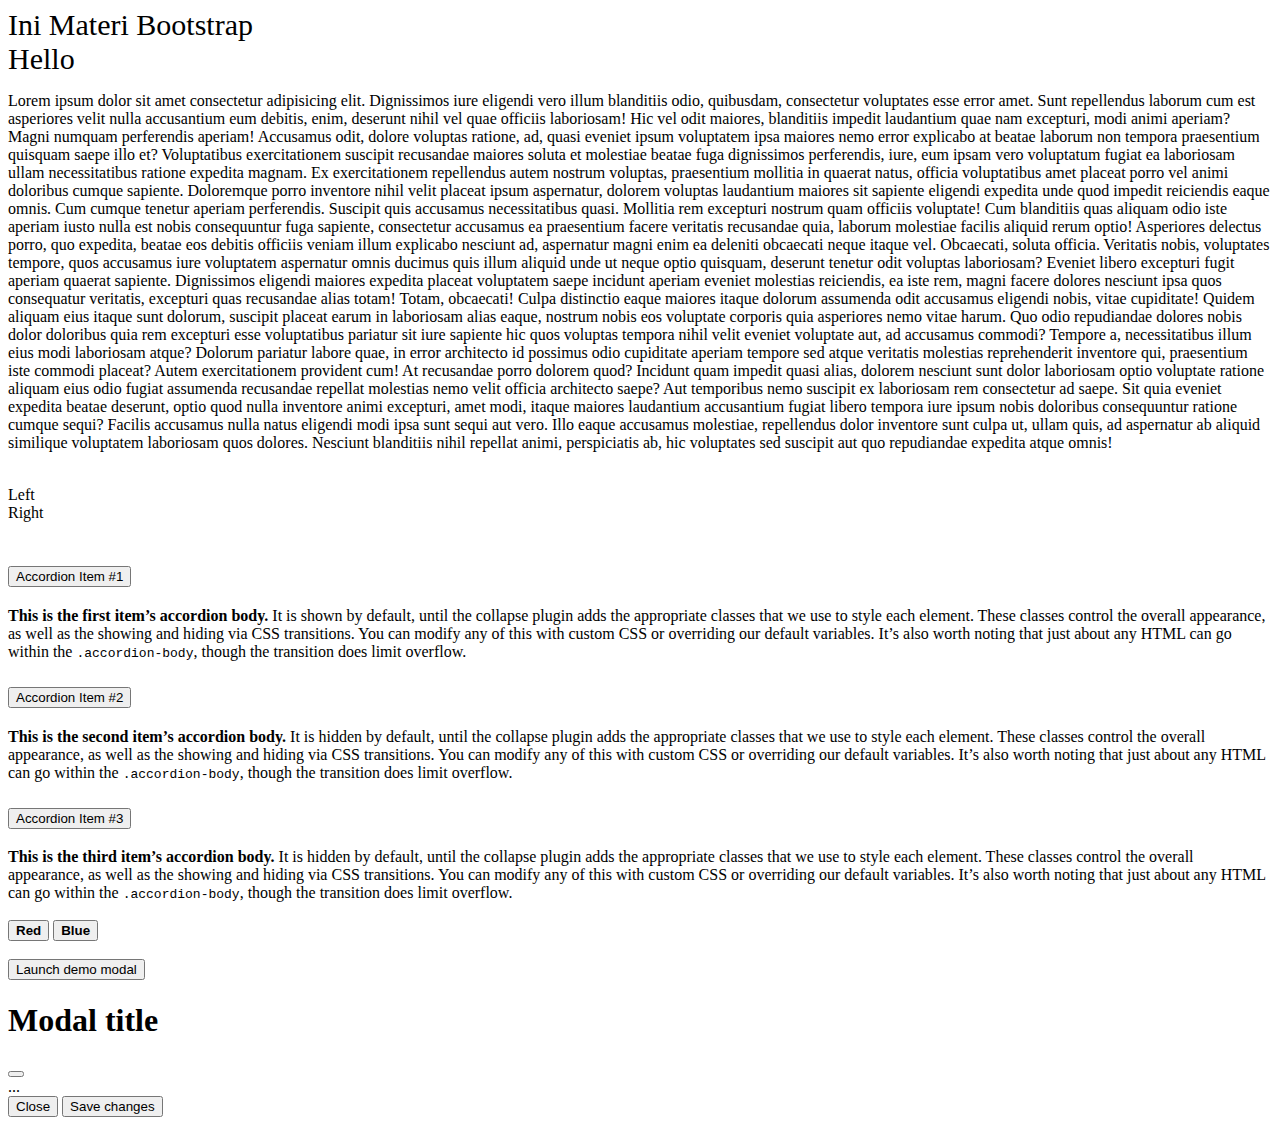
<file: Bootstrap/index.html>
<!DOCTYPE html>
<html lang="en">
  <head>
    <meta charset="UTF-8" />
    <meta name="viewport" content="width=device-width, initial-scale=1.0" />
    <title>Bootstrap</title>
    <link
      href="https://cdn.jsdelivr.net/npm/bootstrap@5.3.6/dist/css/bootstrap.min.css"
      rel="stylesheet"
      integrity="sha384-4Q6Gf2aSP4eDXB8Miphtr37CMZZQ5oXLH2yaXMJ2w8e2ZtHTl7GptT4jmndRuHDT"
      crossorigin="anonymous"
    />
    <!-- Kode ini digunakan untuk menghubungkan file CSS dari Bootstrap ke halaman HTML,
            Bootstrap adalah framework CSS populer yang menyediakan desain responsif dan komponen
            siap pakai seperti <button>, <form>, <table>, dll. -->
  </head>
  <body>
    <!-- Materi Bootstrap Spacing & Sizing, Materi Background-Border-Color, Materi Display & Position. -->
    <section
      class="bg-danger position-sticky top-0 bg-gradient bg-opacity-75 border-primary d-flex flex-column align-items-center"
    >
      <!-- 'class="w-50"' = Class Bootstrap untuk menetapkan lebar elemen
                            sebesar 50% dari parent-nya. 
      'class="bg-color"' = Class untuk menambahkan background color.
      'flex-xl-row' = Untuk membuat ukuran responsive/ menentukan ukuran website
                      pada saat tertentu. 
      'position-sticky' = Digunakan untuk mengubah position pada tampilan website. -->
      <div class="mb-5 text-white" style="font-size: 30px">
        <!-- 'class="m-1"(untuk memberi margin ke semua sisi), 
                  'class="p-1"(untuk memberi padding ke semua sisi)
                  'class="text-color"(untuk memberikan warna pada text). -->
        Ini Materi Bootstrap
      </div>
      <div class="mb-5 text-white" style="font-size: 30px">Hello</div>
    </section>
    <p>
      Lorem ipsum dolor sit amet consectetur adipisicing elit. Dignissimos iure
      eligendi vero illum blanditiis odio, quibusdam, consectetur voluptates
      esse error amet. Sunt repellendus laborum cum est asperiores velit nulla
      accusantium eum debitis, enim, deserunt nihil vel quae officiis
      laboriosam! Hic vel odit maiores, blanditiis impedit laudantium quae nam
      excepturi, modi animi aperiam? Magni numquam perferendis aperiam!
      Accusamus odit, dolore voluptas ratione, ad, quasi eveniet ipsum
      voluptatem ipsa maiores nemo error explicabo at beatae laborum non tempora
      praesentium quisquam saepe illo et? Voluptatibus exercitationem suscipit
      recusandae maiores soluta et molestiae beatae fuga dignissimos
      perferendis, iure, eum ipsam vero voluptatum fugiat ea laboriosam ullam
      necessitatibus ratione expedita magnam. Ex exercitationem repellendus
      autem nostrum voluptas, praesentium mollitia in quaerat natus, officia
      voluptatibus amet placeat porro vel animi doloribus cumque sapiente.
      Doloremque porro inventore nihil velit placeat ipsum aspernatur, dolorem
      voluptas laudantium maiores sit sapiente eligendi expedita unde quod
      impedit reiciendis eaque omnis. Cum cumque tenetur aperiam perferendis.
      Suscipit quis accusamus necessitatibus quasi. Mollitia rem excepturi
      nostrum quam officiis voluptate! Cum blanditiis quas aliquam odio iste
      aperiam iusto nulla est nobis consequuntur fuga sapiente, consectetur
      accusamus ea praesentium facere veritatis recusandae quia, laborum
      molestiae facilis aliquid rerum optio! Asperiores delectus porro, quo
      expedita, beatae eos debitis officiis veniam illum explicabo nesciunt ad,
      aspernatur magni enim ea deleniti obcaecati neque itaque vel. Obcaecati,
      soluta officia. Veritatis nobis, voluptates tempore, quos accusamus iure
      voluptatem aspernatur omnis ducimus quis illum aliquid unde ut neque optio
      quisquam, deserunt tenetur odit voluptas laboriosam? Eveniet libero
      excepturi fugit aperiam quaerat sapiente. Dignissimos eligendi maiores
      expedita placeat voluptatem saepe incidunt aperiam eveniet molestias
      reiciendis, ea iste rem, magni facere dolores nesciunt ipsa quos
      consequatur veritatis, excepturi quas recusandae alias totam! Totam,
      obcaecati! Culpa distinctio eaque maiores itaque dolorum assumenda odit
      accusamus eligendi nobis, vitae cupiditate! Quidem aliquam eius itaque
      sunt dolorum, suscipit placeat earum in laboriosam alias eaque, nostrum
      nobis eos voluptate corporis quia asperiores nemo vitae harum. Quo odio
      repudiandae dolores nobis dolor doloribus quia rem excepturi esse
      voluptatibus pariatur sit iure sapiente hic quos voluptas tempora nihil
      velit eveniet voluptate aut, ad accusamus commodi? Tempore a,
      necessitatibus illum eius modi laboriosam atque? Dolorum pariatur labore
      quae, in error architecto id possimus odio cupiditate aperiam tempore sed
      atque veritatis molestias reprehenderit inventore qui, praesentium iste
      commodi placeat? Autem exercitationem provident cum! At recusandae porro
      dolorem quod? Incidunt quam impedit quasi alias, dolorem nesciunt sunt
      dolor laboriosam optio voluptate ratione aliquam eius odio fugiat
      assumenda recusandae repellat molestias nemo velit officia architecto
      saepe? Aut temporibus nemo suscipit ex laboriosam rem consectetur ad
      saepe. Sit quia eveniet expedita beatae deserunt, optio quod nulla
      inventore animi excepturi, amet modi, itaque maiores laudantium
      accusantium fugiat libero tempora iure ipsum nobis doloribus consequuntur
      ratione cumque sequi? Facilis accusamus nulla natus eligendi modi ipsa
      sunt sequi aut vero. Illo eaque accusamus molestiae, repellendus dolor
      inventore sunt culpa ut, ullam quis, ad aspernatur ab aliquid similique
      voluptatem laboriosam quos dolores. Nesciunt blanditiis nihil repellat
      animi, perspiciatis ab, hic voluptates sed suscipit aut quo repudiandae
      expedita atque omnis!
    </p>
    <br />

    <!-- Materi Bootstrap 'Gridding System' (Gridding System menggunakan 12 kolom) -->
    <section class="container">
      <!-- 'container' adalah kelas Bootstrap yang memberikan pembatas lebar tetap dan padding horizontal otomatis
                                    agar kontent tetap rapi di tengah halaman. -->
      <div class="row">
        <!-- 'row' adalah kelas Bootstrap yang digunakan untuk membuat baris dalam grid system.
                                  Semua kolom ('col-') harus dibungkus di dalam 'row' agat System Grid bekerja dengan benar dan menyusun kolom
                                  secara horizontal. -->
        <div class="bg-danger col-4 col-lg-6">
          <!-- 'bg-danger' = kelas Bootstrap yang memberikan warna background merah. 
                                                   'col-4' = div ini akan mengambil 4 dari 12 kolom.
                                                   'col-lg-6' = div ini akan mengambil 6 dari 12 kolom. -->
          Left
        </div>
        <div class="bg-primary col-8 col-lg-6">
          <!-- 'bg-primary' = kelas Bootstrap yang memberikan warna background biru.
                                                    'col-8' = div ini akan mengambil 8 dari 12 kolom. 
                                                    'col-lg-6' = div ini juga akan mengambil 6 dari 12 kolom, sehingga menyamai kolom kiri. 
                                                    Artinya, di layar besar, kedua kolom akan bersebelahan dengan lebar yang sama, sedangkan di layar kecil, 
                                                    kolom kiri lebih sempit dari kolom kanan. -->
          Right
        </div>
      </div>
    </section>
    <br />
    <!-- Materi Bootstrap 'Components' -->
    <!-- Components 'Accordion' on Bootstrap -->
    <section> <!-- Accordion = Pada Bootstrap 'Accordion' adalah salah satu components yang digunakan untuk 
                               menampilkan konten secara berlapis dan tersembunyi, di mana hanya satu panel
                               yang terbuka pada satu waktu(seperti harmonika/lipatan). -->
      <div class="accordion" id="accordionExample">
        <div class="accordion-item">
          <h2 class="accordion-header">
            <button
              class="accordion-button"
              type="button"
              data-bs-toggle="collapse"
              data-bs-target="#collapseOne"
              aria-expanded="true"
              aria-controls="collapseOne"
            >
              Accordion Item #1
            </button>
          </h2>
          <div
            id="collapseOne"
            class="accordion-collapse collapse show"
            data-bs-parent="#accordionExample"
          >
            <div class="accordion-body">
              <strong>This is the first item’s accordion body.</strong> It is
              shown by default, until the collapse plugin adds the appropriate
              classes that we use to style each element. These classes control
              the overall appearance, as well as the showing and hiding via CSS
              transitions. You can modify any of this with custom CSS or
              overriding our default variables. It’s also worth noting that just
              about any HTML can go within the <code>.accordion-body</code>,
              though the transition does limit overflow.
            </div>
          </div>
        </div>
        <div class="accordion-item">
          <h2 class="accordion-header">
            <button
              class="accordion-button collapsed"
              type="button"
              data-bs-toggle="collapse"
              data-bs-target="#collapseTwo"
              aria-expanded="false"
              aria-controls="collapseTwo"
            >
              Accordion Item #2
            </button>
          </h2>
          <div
            id="collapseTwo"
            class="accordion-collapse collapse"
            data-bs-parent="#accordionExample"
          >
            <div class="accordion-body">
              <strong>This is the second item’s accordion body.</strong> It is
              hidden by default, until the collapse plugin adds the appropriate
              classes that we use to style each element. These classes control
              the overall appearance, as well as the showing and hiding via CSS
              transitions. You can modify any of this with custom CSS or
              overriding our default variables. It’s also worth noting that just
              about any HTML can go within the <code>.accordion-body</code>,
              though the transition does limit overflow.
            </div>
          </div>
        </div>
        <div class="accordion-item">
          <h2 class="accordion-header">
            <button
              class="accordion-button collapsed"
              type="button"
              data-bs-toggle="collapse"
              data-bs-target="#collapseThree"
              aria-expanded="false"
              aria-controls="collapseThree"
            >
              Accordion Item #3
            </button>
          </h2>
          <div
            id="collapseThree"
            class="accordion-collapse collapse"
            data-bs-parent="#accordionExample"
          >
            <div class="accordion-body">
              <strong>This is the third item’s accordion body.</strong> It is
              hidden by default, until the collapse plugin adds the appropriate
              classes that we use to style each element. These classes control
              the overall appearance, as well as the showing and hiding via CSS
              transitions. You can modify any of this with custom CSS or
              overriding our default variables. It’s also worth noting that just
              about any HTML can go within the <code>.accordion-body</code>,
              though the transition does limit overflow.
            </div>
          </div>
        </div>
      </div>
    </section>
    <br />
    <!-- Component 'Button' on Bootstrap -->
    <section>
      <div class="d-grid gap-2 col-6 mx-auto">
        <button class="btn btn-danger" type="button">
          <strong>Red</strong>
        </button>
        <button class="btn btn-primary" type="button">
          <strong>Blue</strong>
        </button>
      </div>
    </section>
    <br />

    <!-- Component 'Modal' on Bootstrap -->
    <section> <!-- Modal = Pada Bootstrap 'Modal' adalah components berupa popup dialog yang muncul di atas 
                           halaman (overlay) untuk menampilkan konten penting tanpa meninggalkan halaman utama.-->
      <!-- Button trigger modal -->
      <button
        type="button"
        class="btn btn-primary flex-column align-items-center"
        data-bs-toggle="modal"
        data-bs-target="#exampleModal"
      >
        Launch demo modal
      </button>

      <!-- Modal -->
      <div
        class="modal fade"
        id="exampleModal"
        tabindex="-1"
        aria-labelledby="exampleModalLabel"
        aria-hidden="true"
      >
        <div class="modal-dialog">
          <div class="modal-content">
            <div class="modal-header">
              <h1 class="modal-title fs-5" id="exampleModalLabel">
                Modal title
              </h1>
              <button
                type="button"
                class="btn-close"
                data-bs-dismiss="modal"
                aria-label="Close"
              ></button>
            </div>
            <div class="modal-body">...</div>
            <div class="modal-footer">
              <button
                type="button"
                class="btn btn-secondary"
                data-bs-dismiss="modal"
              >
                Close
              </button>
              <button type="button" class="btn btn-primary">
                Save changes
              </button>
            </div>
          </div>
        </div>
      </div>
    </section>
    <br />
    <script
      src="https://cdn.jsdelivr.net/npm/bootstrap@5.3.6/dist/js/bootstrap.bundle.min.js"
      integrity="sha384-j1CDi7MgGQ12Z7Qab0qlWQ/Qqz24Gc6BM0thvEMVjHnfYGF0rmFCozFSxQBxwHKO"
      crossorigin="anonymous"
    ></script>
    <!-- Kode tersebut digunakan untuk memasukkan file JavaScript dari Bootstrap ke halaman HTML 
                    Bootstrap JavaScript → untuk komponen dinamis seperti modal, dropdown, carousel, tooltip, dll.
                    Kode <script> ini digunakan untuk mengaktifkan semua komponen JavaScript dinamis milik Bootstrap, 
                    dengan cara mengambil file JavaScript resminya dari CDN secara aman dan efisien. -->
  </body>
</html>
</file>
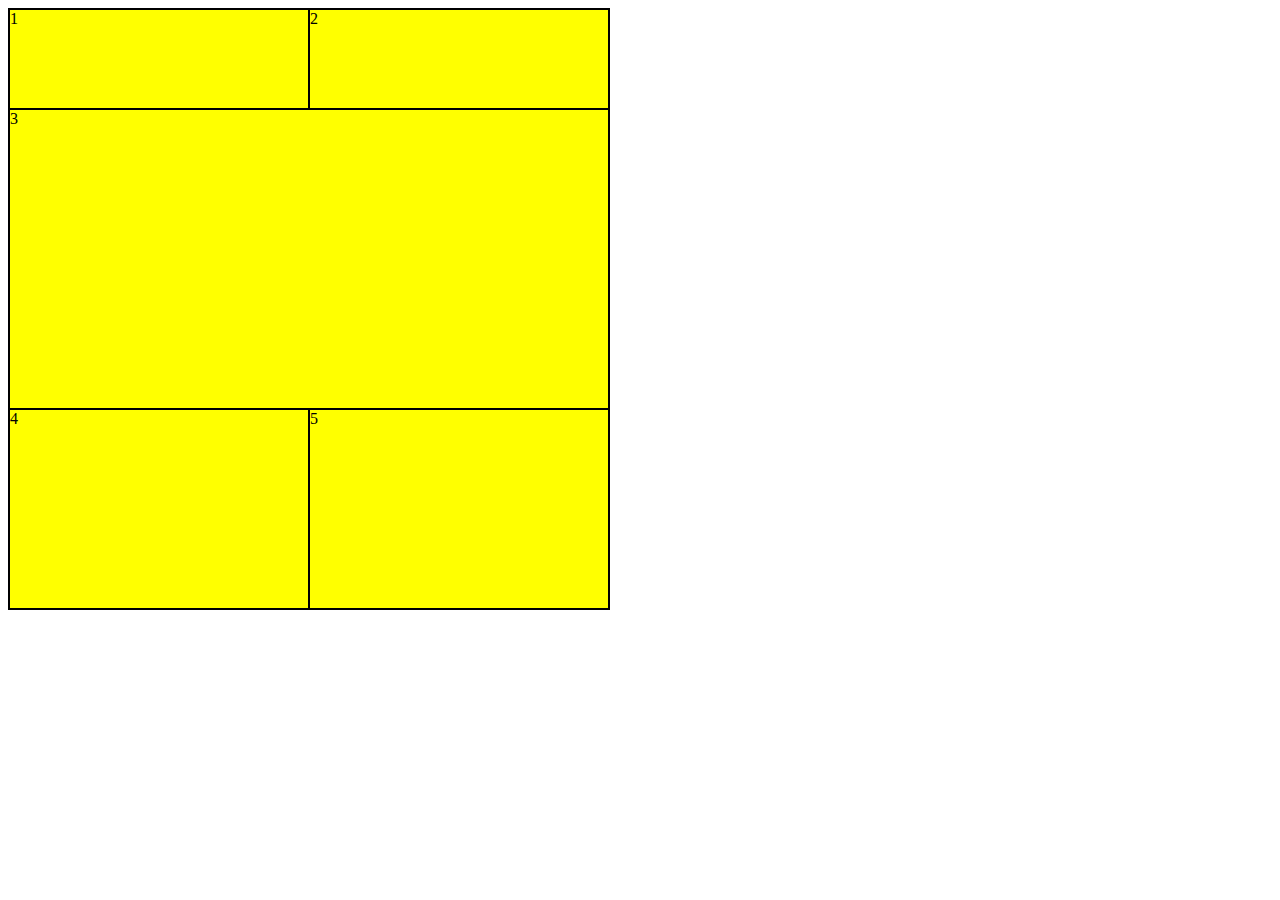
<file: Display/index.html>
<!DOCTYPE html>
<html lang="en">
  <head>
    <meta charset="UTF-8" />
    <meta name="viewport" content="width=device-width, initial-scale=1.0" />
    <title>Document</title> 
    <style>
        /* div {
            color: rgb(66, 125, 234);
            background-color: yellow;
            display: inline;
        } */
        section {
            border: 1px solid black;
            height: 600px;
            width: 600px;
            /* display: flex;
            flex-direction: row;
            flex-wrap: nowrap;
            justify-content: space-evenly; justify-content = Mengatur posisi elemen secara horizontal (dari kiri ke kanan) di dalam kontainer flex atau grid. */
            /* align-items: center; align-items =  Mengatur posisi elemen secara vertikal (dari atas ke bawah) dalam kontainer flex atau grid. */
            display: grid;
            grid-template-columns:                 /* Digunakan untuk menentukan jumlah dan ukuran kolom dalam grid. */
                                  repeat(2, 1fr);  /* Fungsi repeat() digunakan untuk mendeklarasikan pola ukuran kolom atau baris berulang tanpa perlu menulisnya secara manual. */
            grid-template-rows: 1fr 3fr 2fr;           /* Digunakan untuk menentukan jumlah dan ukuran baris dalam grid. */
            grid-template-areas: 
            "satu dua"
            "tiga tiga"
            "empat lima";
        }

        div {
            /* height: 100px;
            width: 100px; */
            background-color: yellow;
            border: 1px solid black;
        }

        #satu {
            grid-area: satu;
        }

        #dua {
            grid-area: dua;
        }

        #tiga {
            grid-area: tiga;
        }

        #empat {
            grid-area: empat;
        }

        #lima {
            grid-area: lima;
        }

    </style>
  </head>
  <body>
    <section>
        <div id="satu">1</div>
        <div id="dua">2</div>
        <div id="tiga">3</div>
        <div id="empat">4</div>
        <div id="lima">5</div>
    </section>
    <!-- <section>
      Lorem ipsum dolor sit amet consectetur adipisicing elit. <div>Display</div> ducimus
      nesciunt voluptate esse, iste nulla sunt, explicabo eius doloribus porro
      impedit cupiditate natus dolore unde animi qui ipsam deleniti quae.
    </section> -->
  </body>
</html>
</file>
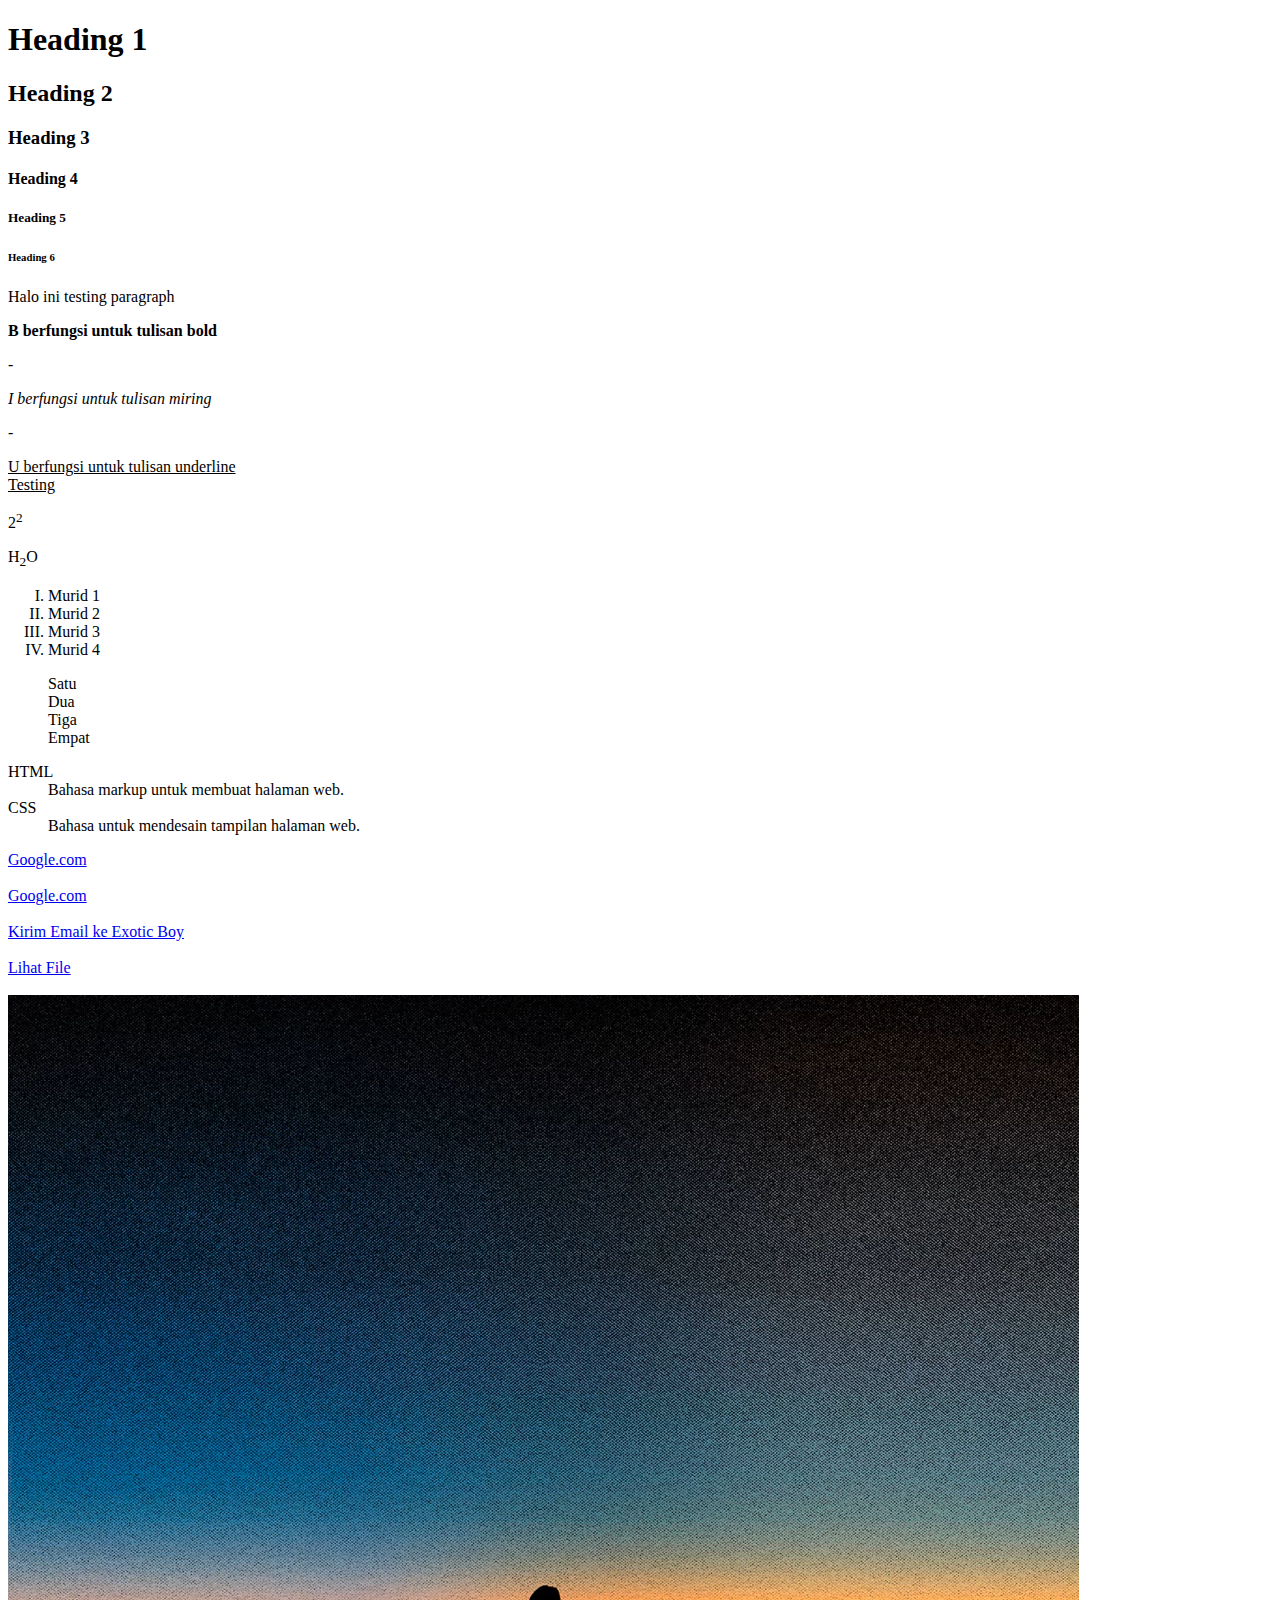
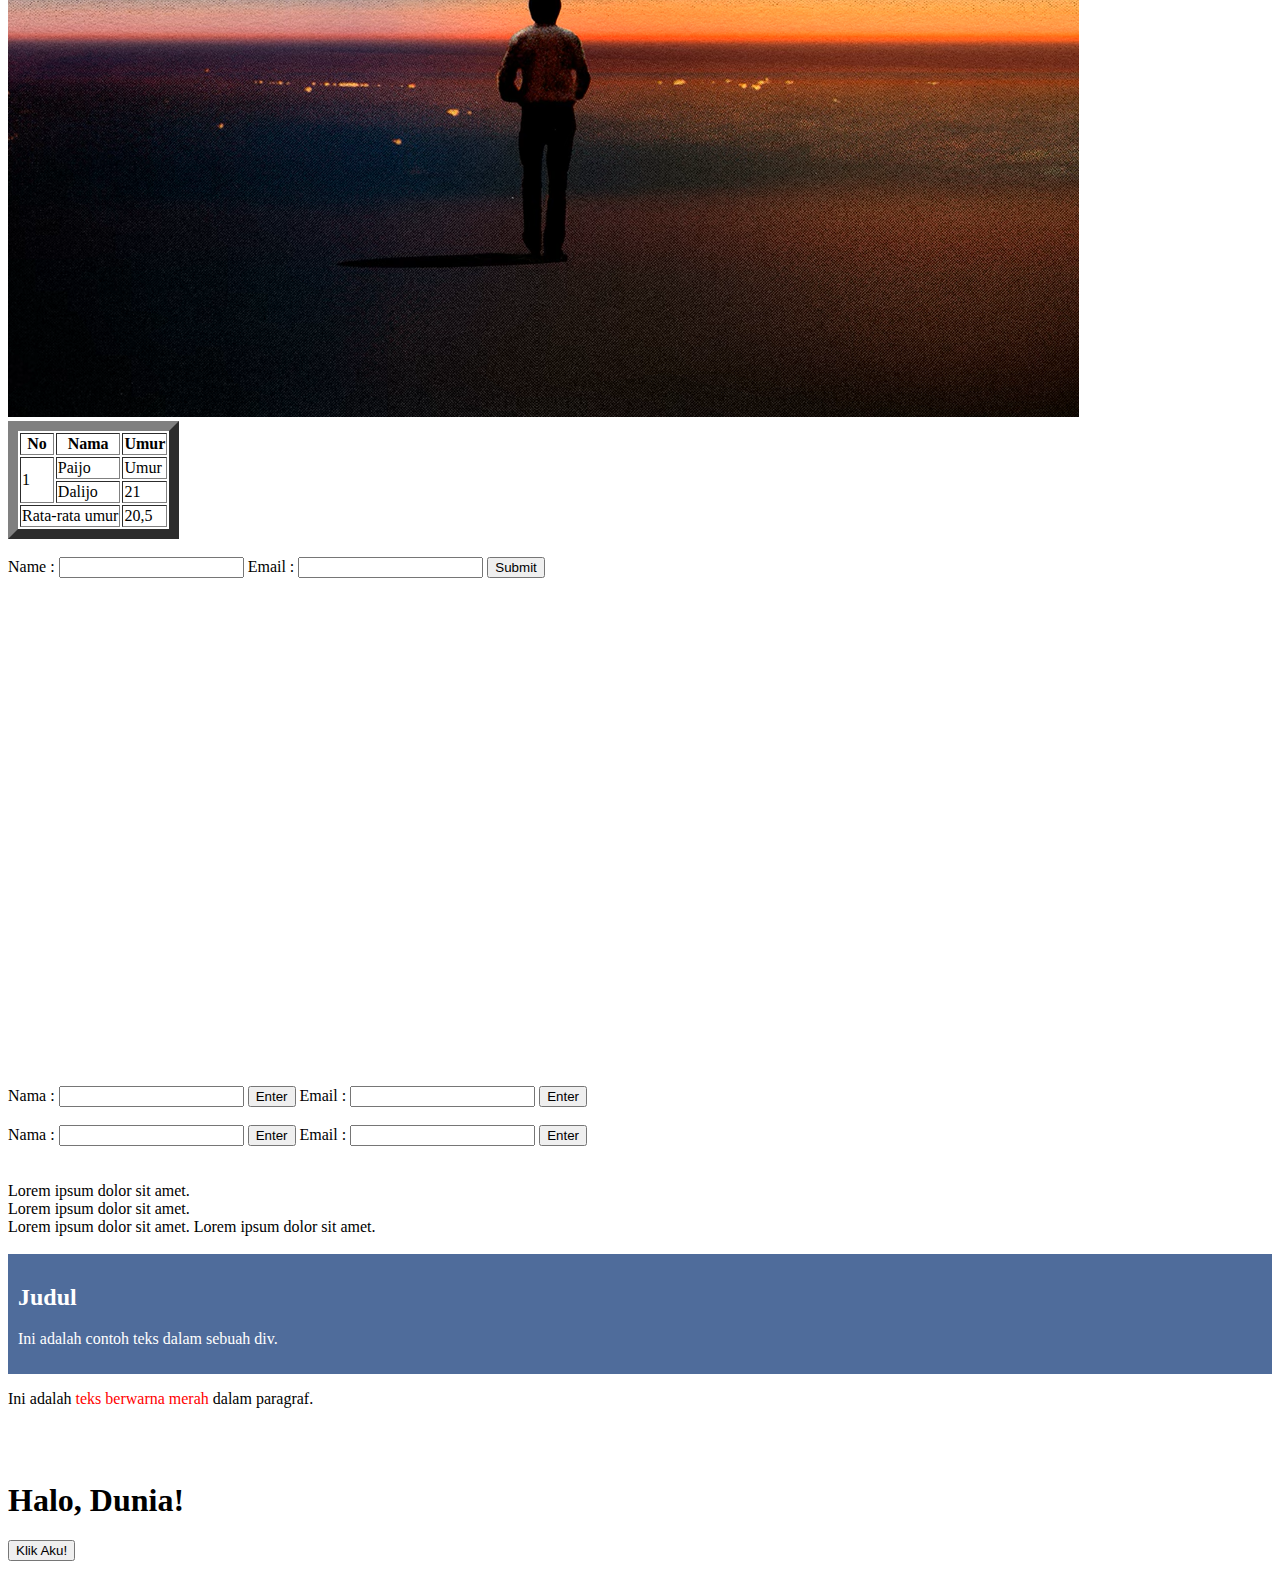
<file: HTML/index.html>
<!DOCTYPE html>
<html lang="en"> <!-- lang adalah language dan 
                      en adalah bahasanya yaitu 
                      kalau en english -->
<head>
    <meta charset="UTF-8"> <!-- charset adalah jenis karakter yang akan 
                            digunakan pada website -->
    <meta name="viewport" content="width=device-width, initial-scale=1.0">
    <title>Belajar Web 1</title>
</head>
<body>
    <!-- Tag heading digunakan untuk membuat judul atau subjudul dalam halaman web. 
    Heading memiliki enam tingkat, dari <h1> (paling besar) hingga <h6> (paling kecil) -->
    <h1>Heading 1</h1> 
    <h2>Heading 2</h2>
    <h3>Heading 3</h3>
    <h4>Heading 4</h4>
    <h5>Heading 5</h5>
    <h6>Heading 6</h6>
    <p>Halo ini testing paragraph</p>

    <b>B berfungsi untuk tulisan bold</b>
    <p>-</p> <!-- Paragraph atau P itu auto Enter 
                  jadi tulisannya tidak kesamping 
                  jika menambahkan tag P baru -->
    <i>I berfungsi untuk tulisan miring</i> <!-- tag i berfungsi membuat kalimat menjadi Italic atau miring -->
    <p>-</p>
    <u>U berfungsi untuk tulisan underline</u> <br> <!-- tag <br> atau break berfungsi mengEnter sebuah kalimat -->
    <u>Testing</u> 
    <p>2<sup>2</sup></p> <!-- sup berfungsi untuk menambahkan pangkat pada kalimat bagian atas. sup(superscript) --> 
    <p>H<sub>2</sub>O</p> <!-- sub berfungsi untuk menambahkan kalimat atau angka kecil pada kalimat bagian bawah. sub(subscript) --> 

    <!-- List Tag list digunakan untuk membuat daftar dalam HTML. Ada tiga jenis daftar utama -->
    <!-- 1. Ordered List = Daftar yang memiliki urutan (nomor) -->
     <ol type="I">
        <li>Murid 1</li> <!-- <li> = list item -->
        <li>Murid 2</li>
        <li>Murid 3</li>
        <li>Murid 4</li>
     </ol>
    <!-- 2. Unordered List = Daftar tanpa urutan (menggunakan bullet point) -->
     <ul type="none">
        <li>Satu</li>
        <li>Dua</li>
        <li>Tiga</li>
        <li>Empat</li>
     </ul>
     <!-- 3. Definition List = Daftar definisi yang berisi istilah dan penjelasannya -->
     <dl>
        <dt>HTML</dt>
        <dd>Bahasa markup untuk membuat halaman web.</dd>
        <dt>CSS</dt>
        <dd>Bahasa untuk mendesain tampilan halaman web.</dd>
    </dl>
    
     <!-- Anchor = Digunakan untuk membuat hyperlink yang menghubungkan ke halaman lain atau sumber eksternal-->
     <a href="https://google.com">Google.com</a> <br><br>
     <a href="https://google.com" target="_blank">Google.com</a><br><br> <!-- Membuka link di tab baru -->
     <a href="mailto:exoticboyy@gmail.com">Kirim Email ke Exotic Boy</a><br><br> <!-- Link ke Email -->
     <a href="latihan_filedownload.pdf" download>Lihat File</a><br><br> <!-- Menjalankan file atau MengUnduh file yang ditautkan -->
    
     <!-- Image/<img> =  Untuk menampilkan gambar pada halaman web. Tag ini bersifat self-closing, artinya tidak memerlukan tag penutup.
                         alt digunakan untuk memberikan teks alternatif jika gambar tidak bisa dimuat atau untuk 
                         membantu aksesibilitas bagi pengguna dengan keterbatasan penglihatan -->
     <img src="Screenshot 2025-01-07 205405.png" alt="Ini adalah gambar gunung"> 

     <!-- Table = digunakan untuk menyusun data dalam format baris dan kolom. -->
     <table border="10"> <!-- dalam pembuatan website ditahun 2000an sering menggunakan tag <table> dalam websitenya -->
         <thead> <!-- thead = untuk melambangkan bagian kepala pada sebuah table
                      Mempermudah pemahaman struktur tabel dan berguna dalam aksesibilitas serta styling dengan CSS. -->
            <tr>
               <th>No</th> <!-- th = table header/heading dan juga untuk memperjelas header table seperti di bold teksnya -->
               <th>Nama</th>
               <th>Umur</th>
            </tr>
         </thead>
         <tbody> <!-- Digunakan untuk mengelompokkan isi atau data utama tabel 
                      Fungsi utama: Menampung data tabel, mempermudah manipulasi dengan JavaScript, 
                      dan memisahkan data dari header atau footer. -->
            <tr> <!-- tr = table row -->
               <td rowspan="2">1</td> <!-- rowspan = digunakan untuk menggabungkan beberapa baris (rows) menjadi satu dalam tabel HTML.-->
               <td>Paijo</td> <!-- td = table data -->
               <td>Umur</td>
            </tr>
            <tr>
               <td>Dalijo</td>
               <td>21</td>
            </tr>
         </tbody>
         <tfoot>
            <tr>
               <td colspan="2">Rata-rata umur</td> <!-- colspan = digunakan untuk menggabungkan beberapa kolom (cells) 
                                                        menjadi satu dalam tabel HTML.-->
               <td>20,5</td>
            </tr>
         </tfoot>
     </table> <br>
     
     <!-- Form = digunakan untuk membuat formulir HTML yang dapat mengumpulkan data dari pengguna. 
                 Formulir ini biasanya dikirim ke server untuk diproses.-->
     <form action="">
         <label for="name">Name :</label> <!-- digunakan untuk memberikan label pada elemen input. 
                                               Ini membantu aksesibilitas dan meningkatkan pengalaman pengguna. -->
         <input type="text" id="name"> <!-- digunakan untuk membuat elemen input dalam formulir. -->
         <label for="email">Email :</label>
         <input type="email" id="email">
         <button type="submit">Submit</button>
     </form> <br>
     
     <!-- Atribut "id" = Atribut id dalam HTML digunakan untuk memberikan identitas unik pada suatu elemen. 
          Setiap elemen dalam halaman web hanya boleh memiliki satu id yang unik, 
          dan satu id tidak boleh digunakan lebih dari sekali dalam satu halaman. -->
     
     <!-- Iframe = (Inline Frame) adalah elemen HTML yang digunakan untuk menyematkan halaman web lain ke dalam 
                    halaman web saat ini. Dengan <iframe>, kita bisa menampilkan konten dari situs lain seperti peta, 
                    video, dokumen, atau bahkan halaman web utuh di dalam halaman kita sendiri. -->
     <iframe src="https://www.google.com/maps/embed?pb=!1m18!1m12!1m3!1d3966.6663474944394!2d106.82458402316647!3d-6.1754030105096005!2m3!1f0!2f0!3f0!3m2!1i1024!2i768!4f13.1!3m3!1m2!1s0x2e69f5d2e764b12d%3A0x3d2ad6e1e0e9bcc8!2sMonumen%20Nasional!5e0!3m2!1sid!2sid!4v1741531810886!5m2!1sid!2sid" width="900" height="450" style="border:0;" allowfullscreen="" loading="lazy" referrerpolicy="no-referrer-when-downgrade"></iframe><br><br><br>

     <!-- div = elemen block-level, yang berarti secara default akan menempati seluruh lebar yang tersedia dan dimulai di baris baru.
                Biasanya digunakan untuk mengelompokkan elemen-elemen dalam satu bagian besar dari halaman web. 
                Sangat berguna untuk tata letak halaman, terutama saat dikombinasikan dengan CSS dan JavaScript. 
                Gunakan <div> jika ingin mengelompokkan elemen-elemen dalam satu blok. -->
     <div>
         <label for="message">Nama :</label>
         <input type="text" id="message">
         <button type="submit">Enter</button>
         <label for="email1">Email :</label>
         <input type="email" id="email1">
         <button type="submit">Enter</button>
     </div><br>
     <div>
         <label for="message">Nama :</label>
         <input type="text" id="message">
         <button type="submit">Enter</button>
         <label for="email1">Email :</label>
         <input type="email" id="email1">
         <button type="submit">Enter</button>
      </div><br><br>

      <div>
         Lorem ipsum dolor sit amet.
      </div>
      <div>
         Lorem ipsum dolor sit amet.
      </div>

      <!-- span = elemen inline, yang berarti hanya menempati ruang sesuai dengan kontennya dan tidak dimulai di baris baru. 
                  Biasanya digunakan untuk menandai atau memberi gaya pada bagian kecil dari teks tanpa mengganggu tata letak keseluruhan. 
                  Cocok untuk menyoroti kata atau bagian teks dalam paragraf. 
                  Gunakan <span> jika hanya ingin memberi gaya pada teks tanpa mengubah tata letaknya. -->
      <span>
         Lorem ipsum dolor sit amet.
      </span>
      <span>
         Lorem ipsum dolor sit amet.
      </span><br><br>

      <!-- contoh penggunaan <div> -->
      <div style="background-color: rgb(79, 108, 155); padding: 10px; color: white;">
         <h2>Judul</h2>
         <p>Ini adalah contoh teks dalam sebuah div.</p>
      </div>
        

      <!-- contoh penggunaan <span> -->
      <p>Ini adalah <span style="color: red;">teks berwarna merah</span> dalam paragraf.</p><br><br>
      

      <h1 id="judul">Halo, Dunia!</h1> <!-- id digunakan untuk memberi identitas unik pada satu elemen dalam halaman web.
                                            Tidak boleh ada dua elemen yang memiliki id yang sama dalam satu halaman.
                                            Digunakan saat ingin menargetkan elemen tertentu dengan CSS atau JavaScript.-->
      <button onclick="ubahTeks()">Klik Aku!</button><br><br>

      <script src="data.js"></script>

</body>
</html>
</file>
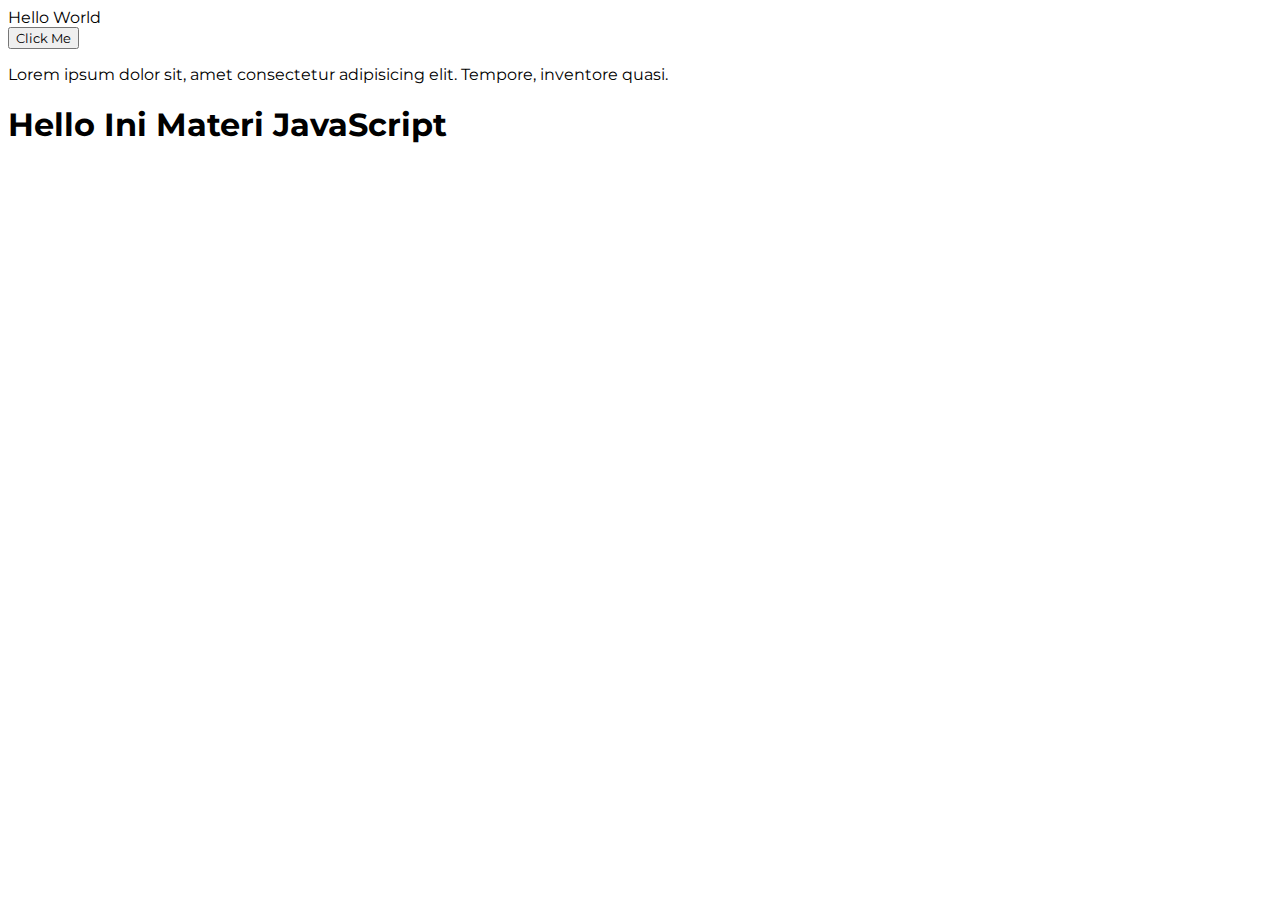
<file: JavaScript/index.html>
<!DOCTYPE html>
<html lang="en">
  <head>
    <meta charset="UTF-8" />
    <meta name="viewport" content="width=device-width, initial-scale=1.0" />
    <title>JavaScript</title>
    <link rel="preconnect" href="https://fonts.googleapis.com" />
    <link rel="preconnect" href="https://fonts.gstatic.com" crossorigin />
    <link
      href="https://fonts.googleapis.com/css2?family=Montserrat:ital,wght@0,700;1,700&display=swap"
      rel="stylesheet"
    />
    <link rel="stylesheet" href="style.css" />
  </head>
  <body>
    <section>
      <div id="hello">Hello World</div>
      <button id="btn" onclick="showBoom()">Click Me</button> <!-- Cara Kedua dalam Pemanggilan 
                                                                   Fungsi terpisah untuk Event Listener -->
      <p id="boom" style="display: none">BOOM</p>
      <p id="text" onmouseenter="addBorder(this)">Lorem ipsum dolor sit, amet consectetur adipisicing elit. Tempore, inventore quasi.</p>
    </section>
    <!-- <section>
        <div></div>
        <div id="div-1"></div>
        <div id="div-3"></div>
        <div class="div-2"></div>
        <input type="text" id="input">
        <input type="text" id="input2">
    </section> -->
    <div>
      <h1>Hello Ini Materi JavaScript</h1>
    </div>
    <!-- <script>
        console.log("Hello, World! (internal)")
    </script> -->
    <script src="main.js"></script>
    <script src="function.js"></script>
    <script src="dom.js"></script>
  </body>
</html>
</file>
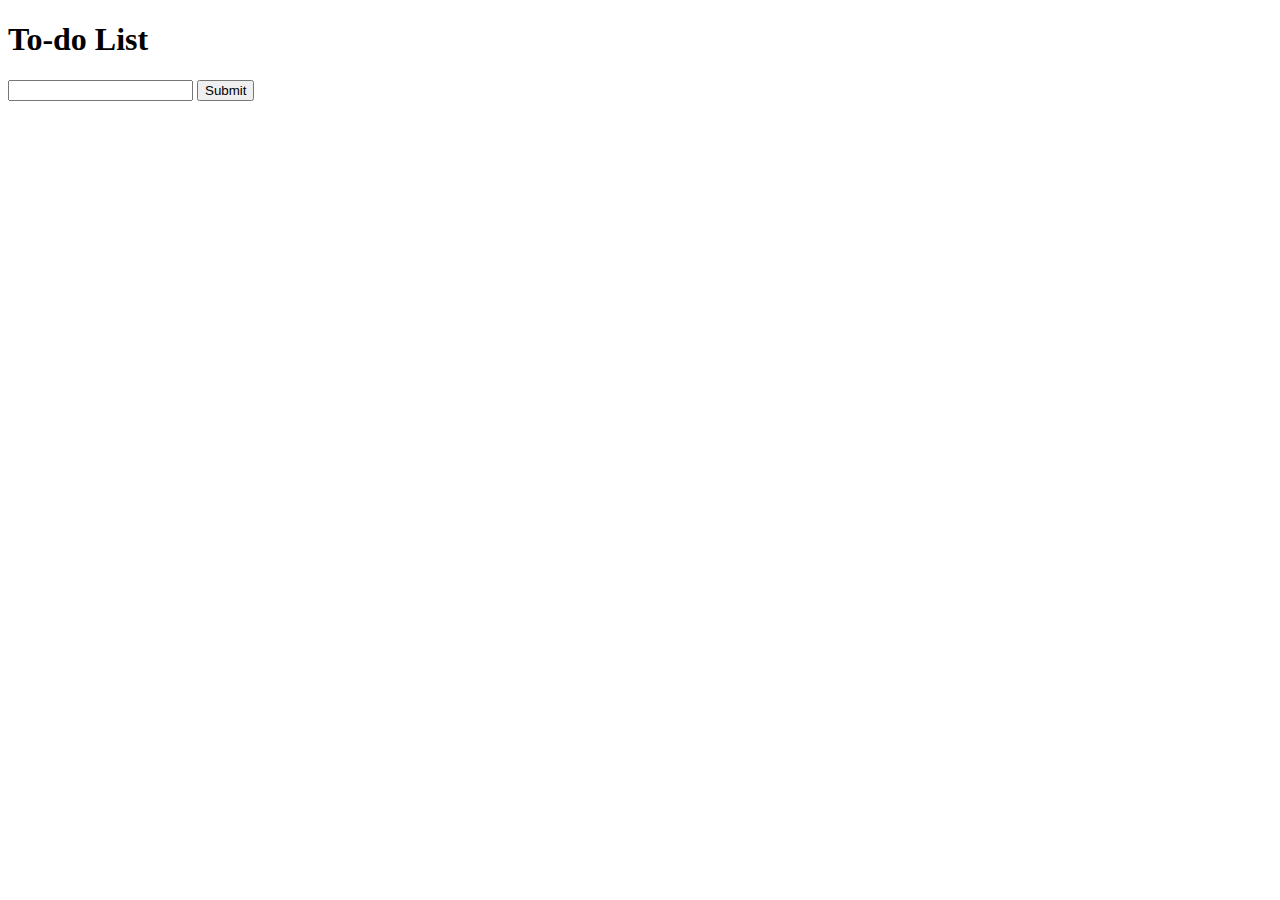
<file: To-Do-List/index.html>
<!DOCTYPE html>
<html lang="en">
<head>
    <meta charset="UTF-8">
    <meta name="viewport" content="width=device-width, initial-scale=1.0">
    <title>To-do List</title>
    <link rel="stylesheet" href="style.css">
</head>
<body>
    <section>
        <h1>To-do List</h1>
        <form onsubmit="onFormSubmit(event)">
            <input type="text">
            <button type="submit">Submit</button>
        </form>
    </section>
    <section id="list"></section>
    <script src="main.js"></script>
</body>
</html>
</file>
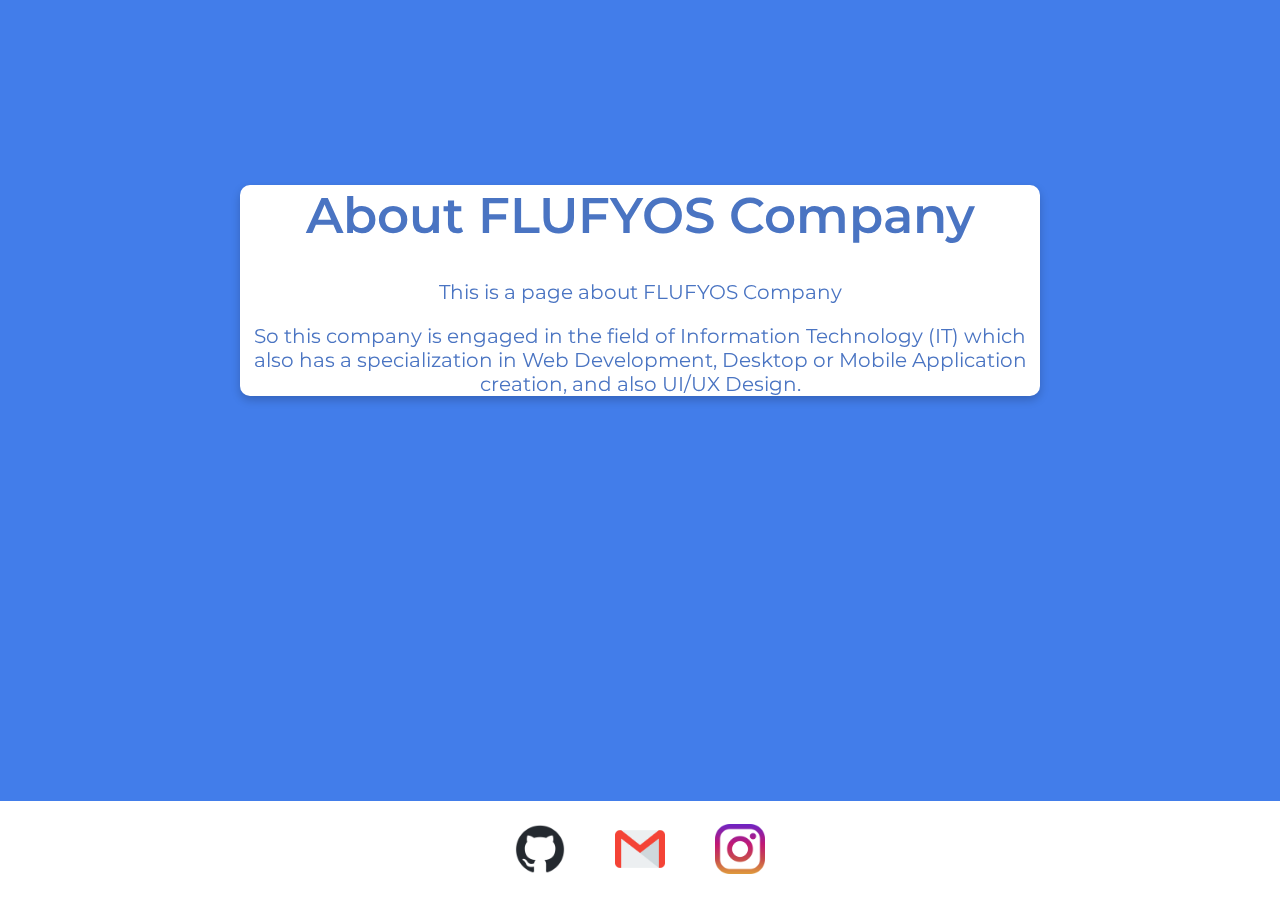
<file: Coder/about.html>
<!DOCTYPE html>
<html lang="en">
  <head>
    <meta charset="UTF-8" />
    <meta name="viewport" content="width=device-width, initial-scale=1.0" />
    <title>About</title>
    <link rel="stylesheet" href="style_nav_about.css" />
    <style>
      @import url("https://fonts.googleapis.com/css2?family=Montserrat:ital,wght@0,700;1,700&display=swap");
    </style>
  </head>
  <body>
    <div class="container">
      <div class="content">
        <div class="boxshadow">
          <h1>About FLUFYOS Company</h1>
          <p>This is a page about FLUFYOS Company</p>
          <p>
            So this company is engaged in the field of Information Technology
            (IT) which also has a specialization in Web Development, Desktop or
            Mobile Application creation, and also UI/UX Design.
          </p>
        </div>
      </div>
    </div>
    <section class="social-icon">
      <div class="social-icon">
        <a href="https://github.com/arvinr16" target="_blank"
          ><img src="images/logogithub1.png" alt="logogithub1" width="50px"
        /></a>
        <a href="mailto:arviansyahyk@gmail.com" target="_blank"
          ><img src="images/logogmail.png" alt="logogmail" width="50px"
        /></a>
        <a href="https://www.instagram.com/instagram/" target="_blank"
          ><img src="images/logoinstagram.png" alt="logoinstagram" width="50px"
        /></a>
      </div>
    </section>
  </body>
</html>
</file>
<file: JavaScript/style.css>
* {
    font-family: 'Montserrat', sans-serif;
}

body {
    font-family: 'Monsterrat', sans-serif;
}
</file>
<file: To-Do-List/style.css>
.list-item {
    display: flex;
    width: 300px;
    justify-content: space-between;
    padding: 16px 0;
}

.list-item-detail {
    display: flex;
    align-items: center;
}

.list-item-detail input {
    margin-right: 16px ;
}

.list-item-detail input:checked ~ span {
    text-decoration: line-through;
}
</file>
<file: Coder/style_nav_about.css>
* {
    font-family: "Montserrat";
}

html, body {
    padding: 0;
    margin: 0;
    height: 100vh;
    display: flex;
    flex-direction: column;
}

.container {
    height: 100vh;
    display: flex;
    flex-direction: column;
    justify-content: center;
    align-items: center;
    background-color: rgb(66, 125, 234);
    animation: bounceIn 1s ease-out;
    will-change: transform, opacity;
}

h1 {
    font-weight: 590; /* Properti font-weight mengatur ketebalan teks. */
    font-size: 50px;  /* Properti font-size digunakan untuk menentukan ukuran teks. */
    text-align: center;
    color: rgb(74, 116, 194);
    margin-top: -200px;
}

.content {
    font-size: 20px;
    text-align: center;
    color: rgb(74, 116, 194);
    max-width: 800px;
    margin: 0;
    transition: 1.5s;
}

.content:hover {
    cursor: default;
    transform: scale(1.1);
}

.boxshadow {
    background-color: white;
    box-shadow: 0px 4px 10px rgba(0, 0, 0, 0.2);
    border-radius: 10px;
}

@keyframes bounceIn { /* membuat animasi awal seperti ada pantulan di header */
    0% {
        opacity: 0;
        transform: translate3d(0, -20px, 0);
    }
    35% {
        opacity: 0.25;
        transform: translate3d(0, 10px, 0);
    }
    70% {
        opacity: 0.5;
        transform: translate3d(0, 0, 0);
    }
    100% {
        opacity: 1;
        transform: translate3d(0, 0, 0);
    }
  }

  .social-icon {
    display: flex;
    flex-direction: row;
    gap: 50px;
    align-items: center;
    justify-content: center;
    height: 11vh;
  }

  a {
    transition: 0.7s;
  }

  a:hover {
    cursor: pointer;
    transform: scale(1.1);
  }
</file>
